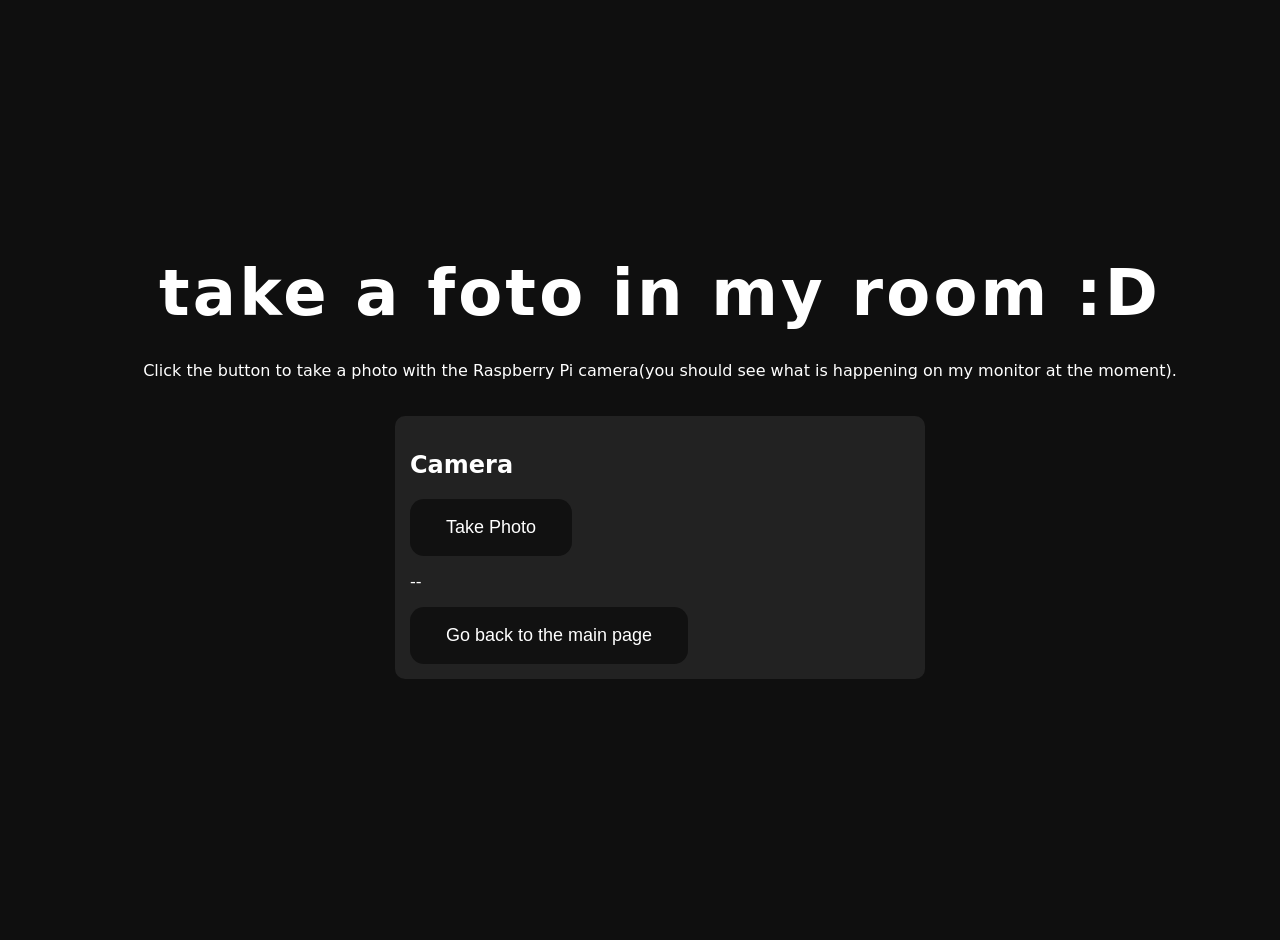
<file: web2/index.html>
<!DOCTYPE html>
<html lang="en">
<head>
  <link rel="icon" href="/web/static/favicon.ico" type="image/x-icon">
  <meta charset="UTF-8" />
  <title>RPi Camera</title>
  <style>
    html, body {
      margin: 0;
      width: 100%;
      height: 100%;
      background: #0f0f0f;
      color: white;
      font-family: system-ui, -apple-system, BlinkMacSystemFont, "Segoe UI", sans-serif;
    }

    body {
      display: flex;
      flex-direction: column;
      align-items: center;
      justify-content: center;
      gap: 20px;
      padding: 20px;
    }

    h1 {
      font-size: 5vw;
      font-weight: 900;
      letter-spacing: 0.05em;
      user-select: none;
      margin: 0;
      line-height: 1;
    }

    .card {
      background: #222;
      padding: 15px;
      border-radius: 10px;
      width: min(500px, 92vw);
    }

    .button-62 {
      font-size: 18px;
      padding: 1em 2em;
      border: none;
      outline: none;
      color: #fff;
      background: #111;
      cursor: pointer;
      border-radius: 14px;
    }
  </style>
</head>

<body>
  <h1>take a foto in my room :D</h1>
  <p>Click the button to take a photo with the Raspberry Pi camera(you should see what is happening on my monitor at the moment).</p>

  <div class="card">
    <h2>Camera</h2>
    <button class="button-62" id="takePhotoBtn">Take Photo</button>
    <p id="photoStatus">--</p>
    <img id="latestPhoto"
         style="width:100%; max-width:500px; border-radius:8px; margin-top:10px; display:none;" />
    <button class="button-62" onclick="window.location.href='/';">
            Go back to the main page</button>
  </div>

  <script>
    async function takePhoto() {
      const status = document.getElementById("photoStatus");
      const img = document.getElementById("latestPhoto");

      status.textContent = "Capturing...";

      try {
        const res = await fetch("/api/camera/capture", { method: "POST" });
        const data = await res.json();

        if (data.status !== "ok") throw new Error("capture failed");

        status.textContent = "Saved: " + data.filename;
        img.src = data.url + "?t=" + Date.now();
        img.style.display = "block";
      } catch (e) {
        status.textContent = "Error: " + e;
      }
    }

    const takeBtn = document.getElementById("takePhotoBtn");
    if (takeBtn) takeBtn.addEventListener("click", takePhoto);
  </script>
</body>
</html>
</file>
